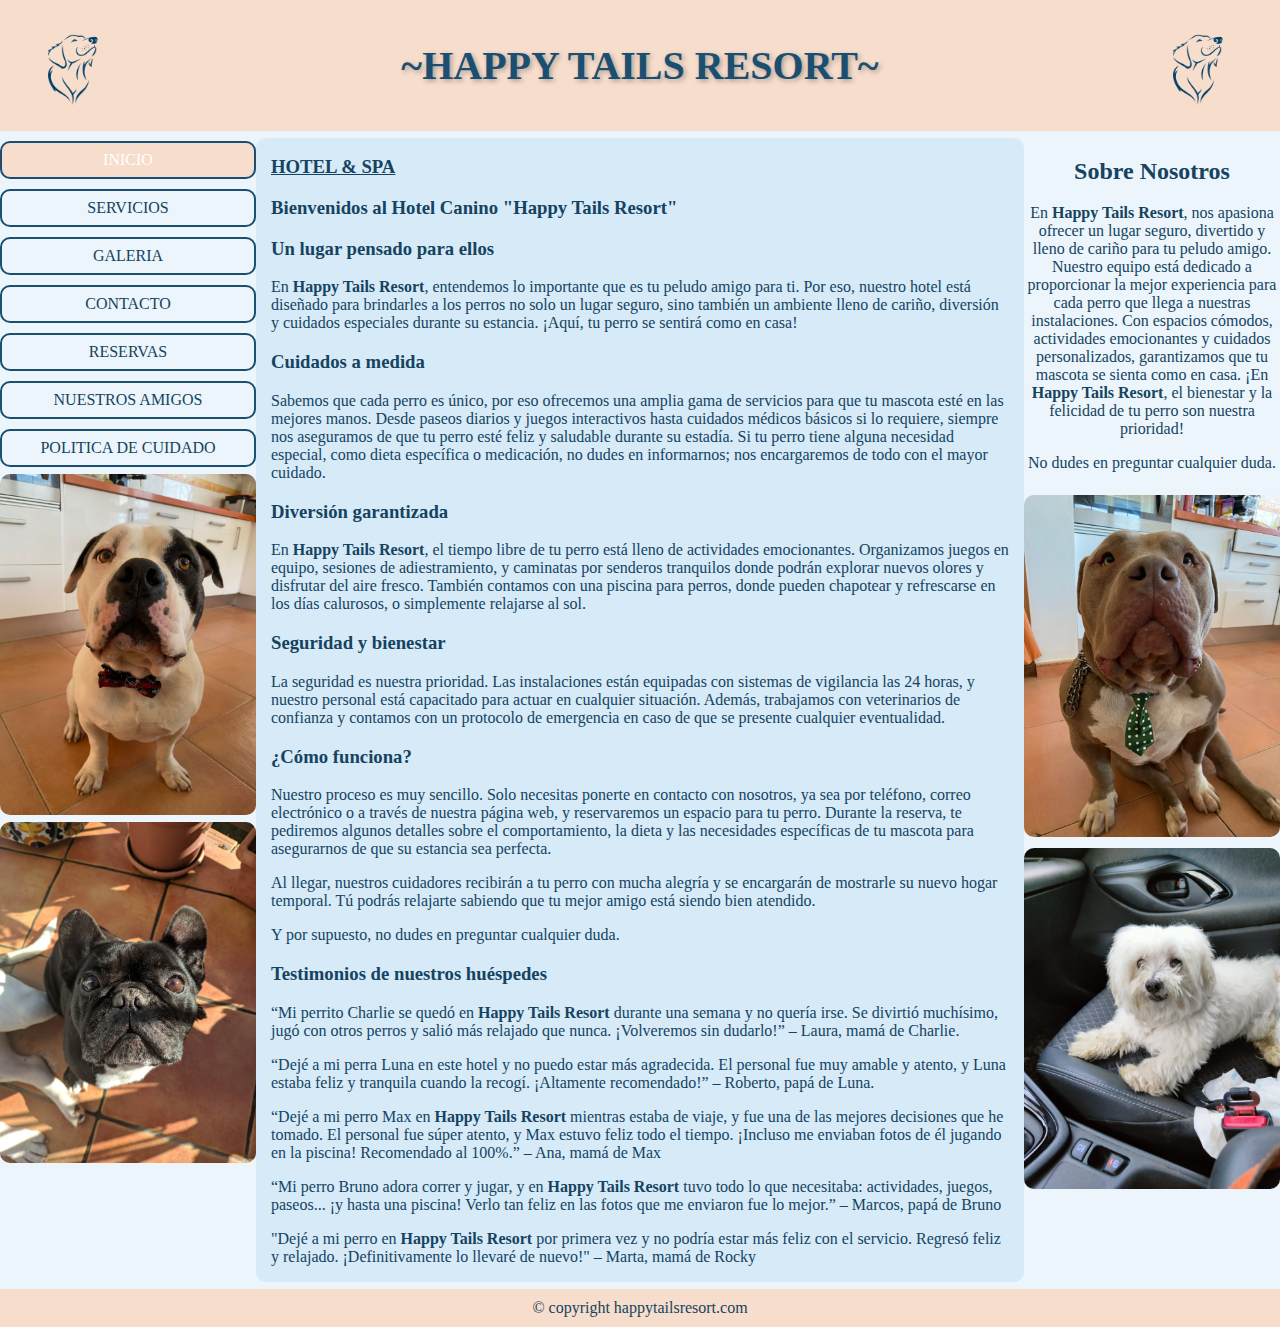
<file: index.html>
<!DOCTYPE html>

<html>
	
<head>
    <title>HPT | Happy Tails Resort</title>
	<meta name="viewport" charset="UTF-8" content="width=device-width, initial-scale=1.0">
	<link rel="icon" href="images/favicon-32x32.png" type="images/x-icon">
	<link rel="stylesheet" href="css/estil.css">
</head>

<body class="body">

<div class="cap">
    <img src="images/siluetaperro1.png" alt="can" class="cap-can1">
	<img src="images/siluetaperro1.png" alt="can" class="cap-can">
	<h1>~HAPPY TAILS RESORT~</h1>
</div>

<div class="clearfix"></div>
<div style="overflow:auto">
 
 <div class="menu">
 <a href="index.html" class="hover-effect">INICIO</a>
 <a href="paginas/servicios.html">SERVICIOS</a>
 <a href="paginas/galeria.html">GALERIA</a>
 <a href="paginas/contacto.html">CONTACTO</a>
 <a href="paginas/reservas.html">RESERVAS</a>
 <a href="paginas/nuestrosamigos.html">NUESTROS AMIGOS</a>
 <a href="paginas/politicadecuidado.html">POLITICA DE CUIDADO</a>
 <img src="images/foto14.jpg" alt="lambo" style="border-radius: 10px;">
 <img src="images/foto7.jpg" alt="golfo" style="border-radius: 10px;">
</div>

 <div class="main">
 <h3><u>HOTEL & SPA</u></h3>
 <h3>Bienvenidos al Hotel Canino "Happy Tails Resort" </h3>
        
        <section>
            <h3>Un lugar pensado para ellos </h3>
            <p>En <strong>Happy Tails Resort</strong>, entendemos lo importante que es tu peludo amigo para ti. Por eso, nuestro hotel está diseñado para brindarles a los perros no solo un lugar seguro, sino también un ambiente lleno de cariño, diversión y cuidados especiales durante su estancia. ¡Aquí, tu perro se sentirá como en casa!</p>
        </section>

        <section>
            <h3>Cuidados a medida </h3>
            <p>Sabemos que cada perro es único, por eso ofrecemos una amplia gama de servicios para que tu mascota esté en las mejores manos. Desde paseos diarios y juegos interactivos hasta cuidados médicos básicos si lo requiere, siempre nos aseguramos de que tu perro esté feliz y saludable durante su estadía. Si tu perro tiene alguna necesidad especial, como dieta específica o medicación, no dudes en informarnos; nos encargaremos de todo con el mayor cuidado.</p>
        </section>

        <section>
            <h3>Diversión garantizada </h3>
            <p>En <strong>Happy Tails Resort</strong>, el tiempo libre de tu perro está lleno de actividades emocionantes. Organizamos juegos en equipo, sesiones de adiestramiento, y caminatas por senderos tranquilos donde podrán explorar nuevos olores y disfrutar del aire fresco. También contamos con una piscina para perros, donde pueden chapotear y refrescarse en los días calurosos, o simplemente relajarse al sol.</p>
        </section>

        <section>
            <h3>Seguridad y bienestar </h3>
            <p>La seguridad es nuestra prioridad. Las instalaciones están equipadas con sistemas de vigilancia las 24 horas, y nuestro personal está capacitado para actuar en cualquier situación. Además, trabajamos con veterinarios de confianza y contamos con un protocolo de emergencia en caso de que se presente cualquier eventualidad.</p>
        </section>

        <section>
            <h3>¿Cómo funciona? </h3>
            <p>Nuestro proceso es muy sencillo. Solo necesitas ponerte en contacto con nosotros, ya sea por teléfono, correo electrónico o a través de nuestra página web, y reservaremos un espacio para tu perro. Durante la reserva, te pediremos algunos detalles sobre el comportamiento, la dieta y las necesidades específicas de tu mascota para asegurarnos de que su estancia sea perfecta.</p>
            <p>Al llegar, nuestros cuidadores recibirán a tu perro con mucha alegría y se encargarán de mostrarle su nuevo hogar temporal. Tú podrás relajarte sabiendo que tu mejor amigo está siendo bien atendido.</p>
            <p>Y por supuesto, no dudes en preguntar cualquier duda.</p>
        </section>

		<section>
            <h3>Testimonios de nuestros huéspedes</h3>
            <p>“Mi perrito Charlie se quedó en <strong>Happy Tails Resort</strong> durante una semana y no quería irse. Se divirtió muchísimo, jugó con otros perros y salió más relajado que nunca. ¡Volveremos sin dudarlo!” – Laura, mamá de Charlie.</p>
            <p>“Dejé a mi perra Luna en este hotel y no puedo estar más agradecida. El personal fue muy amable y atento, y Luna estaba feliz y tranquila cuando la recogí. ¡Altamente recomendado!” – Roberto, papá de Luna.</p>
            <p>“Dejé a mi perro Max en <strong>Happy Tails Resort</strong> mientras estaba de viaje, y fue una de las mejores decisiones que he tomado. El personal fue súper atento, y Max estuvo feliz todo el tiempo. ¡Incluso me enviaban fotos de él jugando en la piscina! Recomendado al 100%.” – Ana, mamá de Max</p>
            <p>“Mi perro Bruno adora correr y jugar, y en <strong>Happy Tails Resort</strong> tuvo todo lo que necesitaba: actividades, juegos, paseos... ¡y hasta una piscina! Verlo tan feliz en las fotos que me enviaron fue lo mejor.” – Marcos, papá de Bruno</p>
            <p>"Dejé a mi perro en <strong>Happy Tails Resort</strong> por primera vez y no podría estar más feliz con el servicio. Regresó feliz y relajado. ¡Definitivamente lo llevaré de nuevo!" – Marta, mamá de Rocky</p>
        </section>

 </div>
 
 <div class="right">
 <h2>Sobre Nosotros</h2>
 <p>En <strong>Happy Tails Resort</strong>, nos apasiona ofrecer un lugar seguro, divertido y lleno de cariño para tu peludo amigo. Nuestro equipo está dedicado a proporcionar la mejor experiencia para cada perro que llega a nuestras instalaciones. Con espacios cómodos, actividades emocionantes y cuidados personalizados, garantizamos que tu mascota se sienta como en casa. ¡En <strong>Happy Tails Resort</strong>, el bienestar y la felicidad de tu perro son nuestra prioridad!</p>
 <p>No dudes en preguntar cualquier duda.</p>
 <img src="images/foto17.jpg" alt="aston" style="border-radius: 10px;">
 <img src="images/foto19.jpg" alt="pepe" style="border-radius: 10px;">
</div>
</div>
<div style="background-color:#f6ddcc;color:#154360;text-align:center;padding:10px;margin-top:7px;">© copyright happytailsresort.com</div>
</body>
</html>
</file>
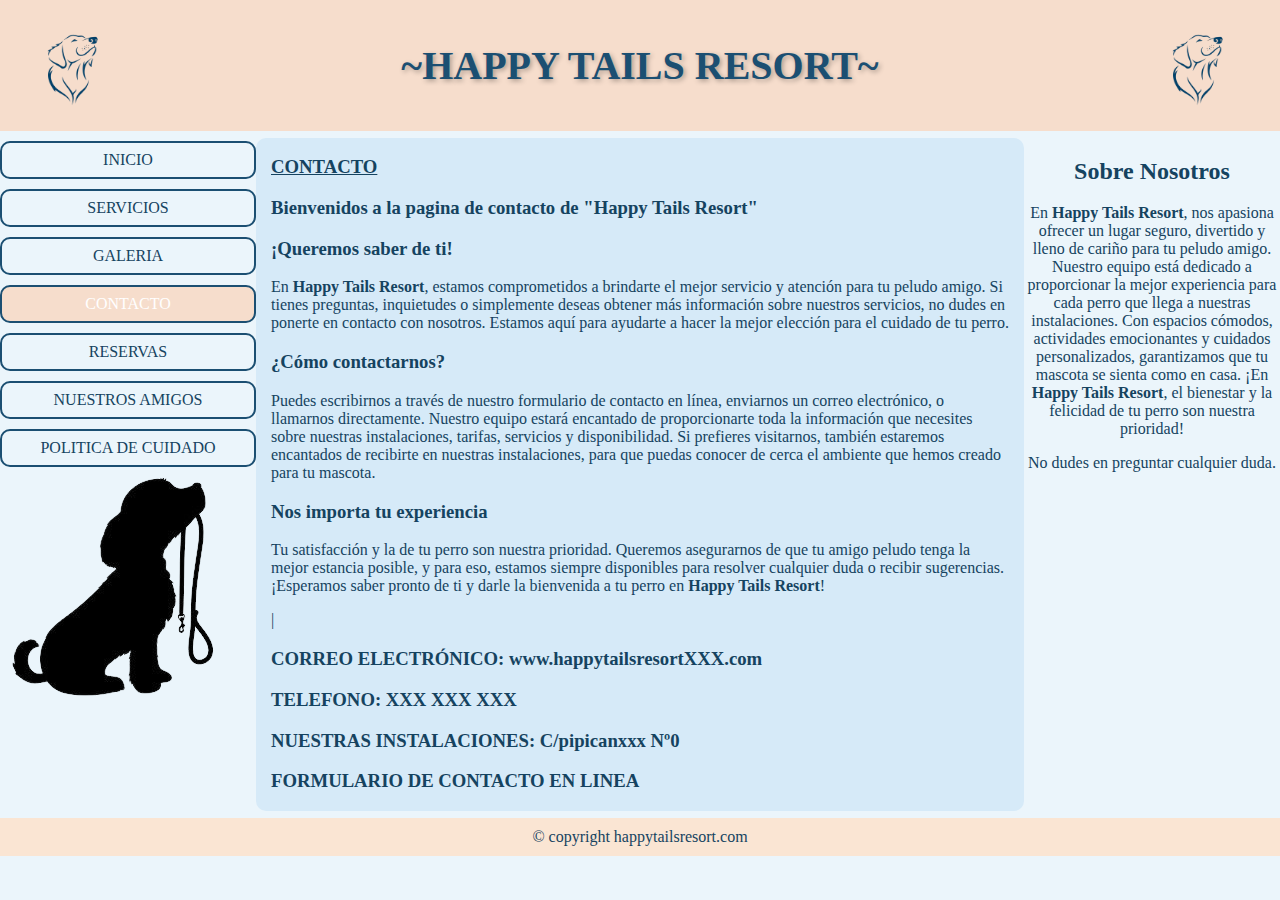
<file: paginas/contacto.html>
<!DOCTYPE html>
<html>

<head>
    <title>HTR | Contacto</title>
    <meta name="viewport" content="width=device-width, initial-scale=1.0">
    <link rel="icon" href="../images/favicon-32x32.png" type="images/x-icon">
    <link rel="stylesheet" href="../css/estil.css">
</head>

<body class="body">

    <div class="cap">
        <img src="../images/siluetaperro1.png" alt="can" class="cap-can1">
        <img src="../images/siluetaperro1.png" alt="can" class="cap-can">
        <h1>~HAPPY TAILS RESORT~</h1>
    </div>

    <div class="clearfix"></div>
    <div style="overflow:auto">

        <div class="menu">
            <a href="../index.html">INICIO</a>
            <a href="../paginas/servicios.html">SERVICIOS</a>
            <a href="../paginas/galeria.html">GALERIA</a>
            <a href="../paginas/contacto.html" class="hover-effect">CONTACTO</a>
            <a href="../paginas/reservas.html">RESERVAS</a>
            <a href="../paginas/nuestrosamigos.html">NUESTROS AMIGOS</a>
            <a href="../paginas/politicadecuidado.html">POLITICA DE CUIDADO</a>
            <img src="../images/perro6.png">
        </div>

        <div class="main">
            <h3><u>CONTACTO</u></h3>
            <h3>Bienvenidos a la pagina de contacto de "Happy Tails Resort"</h3>
            <h3>¡Queremos saber de ti!</h3>
            <p>En <strong>Happy Tails Resort</strong>, estamos comprometidos a brindarte el mejor servicio y atención para tu peludo amigo. Si tienes preguntas, inquietudes o simplemente deseas obtener más información sobre nuestros servicios, no dudes en ponerte en contacto con nosotros. Estamos aquí para ayudarte a hacer la mejor elección para el cuidado de tu perro.</p>
            <h3>¿Cómo contactarnos?</h3>
            <p>Puedes escribirnos a través de nuestro formulario de contacto en línea, enviarnos un correo electrónico, o llamarnos directamente. Nuestro equipo estará encantado de proporcionarte toda la información que necesites sobre nuestras instalaciones, tarifas, servicios y disponibilidad. Si prefieres visitarnos, también estaremos encantados de recibirte en nuestras instalaciones, para que puedas conocer de cerca el ambiente que hemos creado para tu mascota.</p>
            <h3>Nos importa tu experiencia</h3>
            <p>Tu satisfacción y la de tu perro son nuestra prioridad. Queremos asegurarnos de que tu amigo peludo tenga la mejor estancia posible, y para eso, estamos siempre disponibles para resolver cualquier duda o recibir sugerencias. ¡Esperamos saber pronto de ti y darle la bienvenida a tu perro en <strong>Happy Tails Resort</strong>!</p>
            <p>|</p>
            <h3>CORREO ELECTRÓNICO: www.happytailsresortXXX.com</h3>
            <h3>TELEFONO: XXX XXX XXX</h3>
            <h3>NUESTRAS INSTALACIONES: C/pipicanxxx Nº0</h3>
            <h3>FORMULARIO DE CONTACTO EN LINEA</h3>
        </div>

        <div class="right">
            
            <h2>Sobre Nosotros</h2>
 <p>En <strong>Happy Tails Resort</strong>, nos apasiona ofrecer un lugar seguro, divertido y lleno de cariño para tu peludo amigo. Nuestro equipo está dedicado a proporcionar la mejor experiencia para cada perro que llega a nuestras instalaciones. Con espacios cómodos, actividades emocionantes y cuidados personalizados, garantizamos que tu mascota se sienta como en casa. ¡En <strong>Happy Tails Resort</strong>, el bienestar y la felicidad de tu perro son nuestra prioridad!</p>
 <p>No dudes en preguntar cualquier duda.</p>
        </div>

    </div>

    <div style="background-color:#fae5d3;text-align:center;padding:10px;margin-top:7px;">© copyright happytailsresort.com</div>
</body>

</html>
</file>
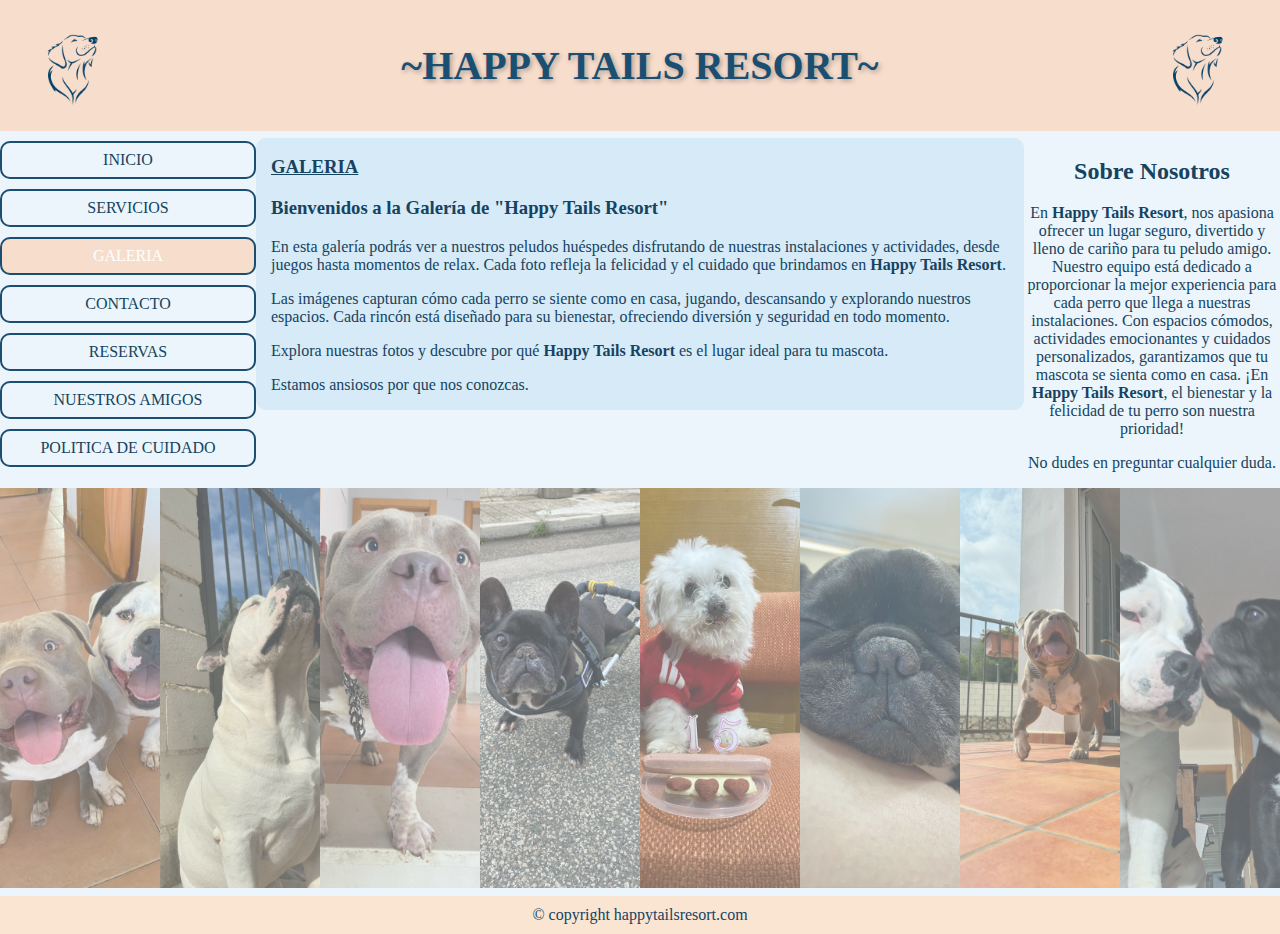
<file: paginas/galeria.html>
<!DOCTYPE html>
<html>

<head>
    <title>HTR | Galeria</title>
    <meta name="viewport" content="width=device-width, initial-scale=1.0">
    <link rel="icon" href="../images/favicon-32x32.png" type="images/x-icon">
    <link rel="stylesheet" href="../css/estil.css">
</head>

<body class="body">

    <div class="cap">
        <img src="../images/siluetaperro1.png" alt="can" class="cap-can1">
        <img src="../images/siluetaperro1.png" alt="can" class="cap-can">
        <h1>~HAPPY TAILS RESORT~</h1>
    </div>

    <div class="clearfix"></div>
    <div style="overflow:auto">

        <div class="menu">
            <a href="../index.html">INICIO</a>
            <a href="../paginas/servicios.html">SERVICIOS</a>
            <a href="../paginas/galeria.html" class="hover-effect">GALERIA</a>
            <a href="../paginas/contacto.html">CONTACTO</a>
            <a href="../paginas/reservas.html">RESERVAS</a>
            <a href="../paginas/nuestrosamigos.html">NUESTROS AMIGOS</a>
            <a href="../paginas/politicadecuidado.html">POLITICA DE CUIDADO</a>
        </div>

        <div class="main">
            <h3><u>GALERIA</u></h3>
            <h3>Bienvenidos a la Galería de "Happy Tails Resort"</h3>
            <p>En esta galería podrás ver a nuestros peludos huéspedes disfrutando de nuestras instalaciones y actividades, desde juegos hasta momentos de relax. Cada foto refleja la felicidad y el cuidado que brindamos en <strong>Happy Tails Resort</strong>.</p>
            <p>Las imágenes capturan cómo cada perro se siente como en casa, jugando, descansando y explorando nuestros espacios. Cada rincón está diseñado para su bienestar, ofreciendo diversión y seguridad en todo momento.</p>
            <p>Explora nuestras fotos y descubre por qué <strong>Happy Tails Resort</strong> es el lugar ideal para tu mascota.</p>
            <p>Estamos ansiosos por que nos conozcas.</p>
        </div>

        <div class="right">
            
            <h2>Sobre Nosotros</h2>
 <p>En <strong>Happy Tails Resort</strong>, nos apasiona ofrecer un lugar seguro, divertido y lleno de cariño para tu peludo amigo. Nuestro equipo está dedicado a proporcionar la mejor experiencia para cada perro que llega a nuestras instalaciones. Con espacios cómodos, actividades emocionantes y cuidados personalizados, garantizamos que tu mascota se sienta como en casa. ¡En <strong>Happy Tails Resort</strong>, el bienestar y la felicidad de tu perro son nuestra prioridad!</p>
 <p>No dudes en preguntar cualquier duda.</p>
        </div>

        <section class="gallery">
            <img src="../images/foto1.jpg" alt="bebes">
            <img src="../images/foto10.jpg" alt="solecito">
            <img src="../images/foto4.jpg" alt="lengua">
            <img src="../images/foto13.jpg" alt="carrito">
            <img src="../images/foto8.jpg" alt="cumple">
            <img src="../images/foto5.jpg" alt="golfo">
            <img src="../images/foto11.jpg" alt="modelo">
            <img src="../images/foto6.jpg" alt="kisses">
        </section>

    </div>

    <div style="background-color:#fae5d3;text-align:center;padding:10px;margin-top:7px;">© copyright happytailsresort.com</div>
</body>

</html>
</file>
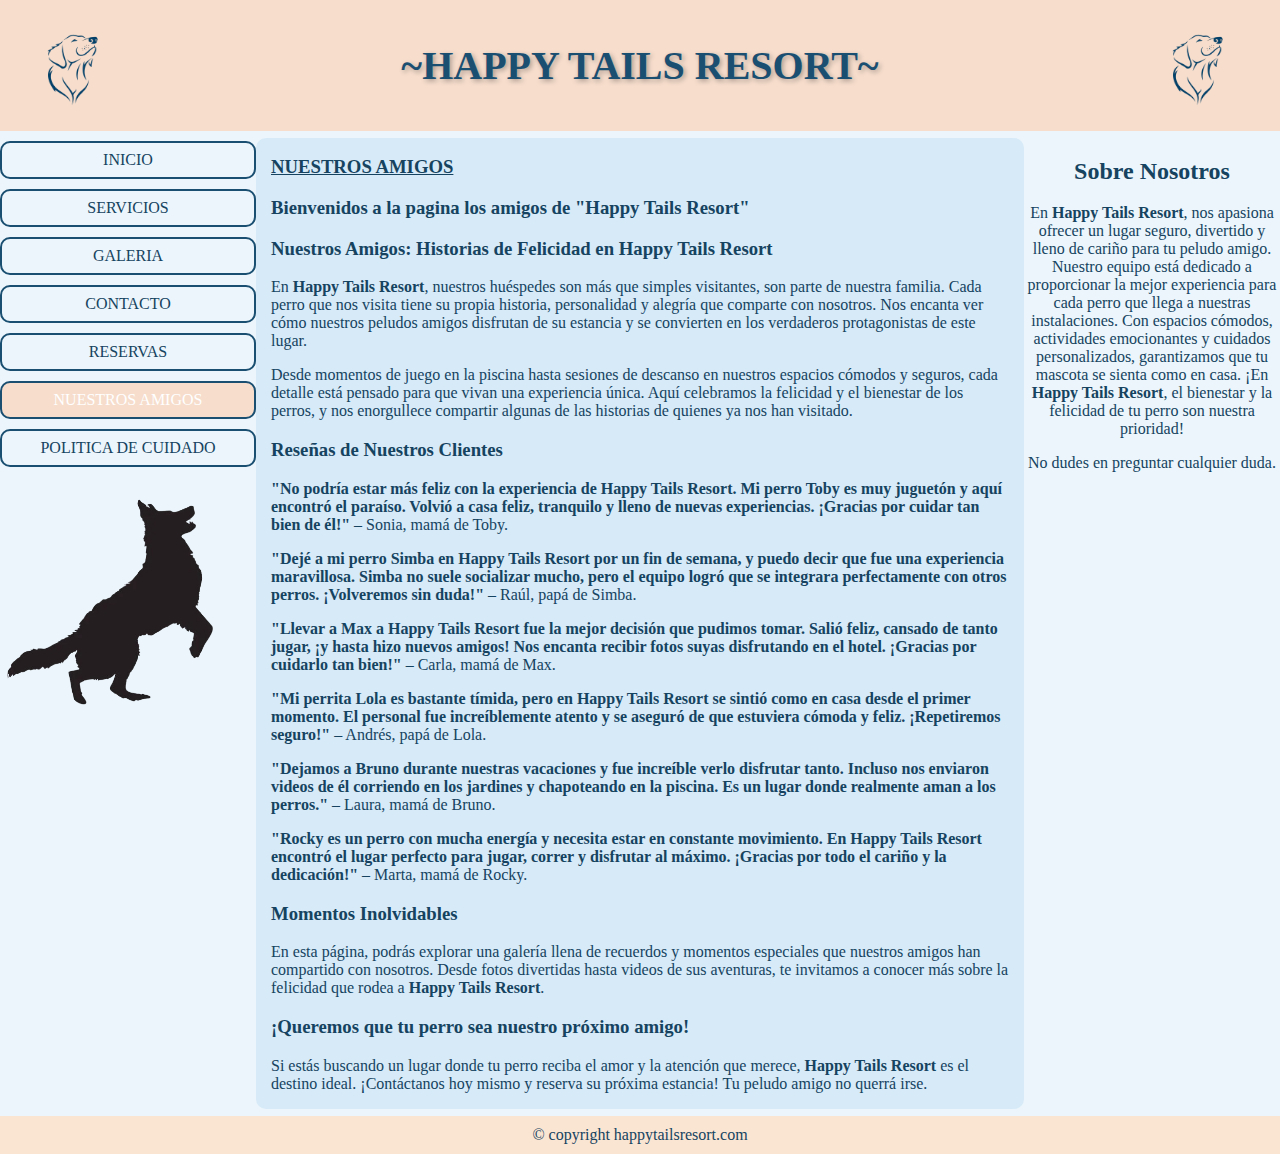
<file: paginas/nuestrosamigos.html>
<!DOCTYPE html>
<html>

<head>
    <title>HTR | Nuestros amigos</title>
    <meta name="viewport" content="width=device-width, initial-scale=1.0">
    <link rel="icon" href="../images/favicon-32x32.png" type="images/x-icon">
    <link rel="stylesheet" href="../css/estil.css">
</head>

<body class="body">

    <div class="cap">
        <img src="../images/siluetaperro1.png" alt="can" class="cap-can1">
        <img src="../images/siluetaperro1.png" alt="can" class="cap-can">
        <h1>~HAPPY TAILS RESORT~</h1>
    </div>

    <div class="clearfix"></div>
    <div style="overflow:auto">

        <div class="menu">
            <a href="../index.html">INICIO</a>
            <a href="../paginas/servicios.html">SERVICIOS</a>
            <a href="../paginas/galeria.html">GALERIA</a>
            <a href="../paginas/contacto.html">CONTACTO</a>
            <a href="../paginas/reservas.html">RESERVAS</a>
            <a href="../paginas/nuestrosamigos.html" class="hover-effect">NUESTROS AMIGOS</a>
            <a href="../paginas/politicadecuidado.html">POLITICA DE CUIDADO</a>
            <img src="../images/perro4.png">
        </div>

        <div class="main">
            <h3><u>NUESTROS AMIGOS</u></h3>
            <h3>Bienvenidos a la pagina los amigos de "Happy Tails Resort"</h3>
            <h3>Nuestros Amigos: Historias de Felicidad en Happy Tails Resort</h3>
            <p>En <strong>Happy Tails Resort</strong>, nuestros huéspedes son más que simples visitantes, son parte de nuestra familia. Cada perro que nos visita tiene su propia historia, personalidad y alegría que comparte con nosotros. Nos encanta ver cómo nuestros peludos amigos disfrutan de su estancia y se convierten en los verdaderos protagonistas de este lugar.</p>
            <p>Desde momentos de juego en la piscina hasta sesiones de descanso en nuestros espacios cómodos y seguros, cada detalle está pensado para que vivan una experiencia única. Aquí celebramos la felicidad y el bienestar de los perros, y nos enorgullece compartir algunas de las historias de quienes ya nos han visitado.</p>
            <h3>Reseñas de Nuestros Clientes</h3>
            <p><strong>"No podría estar más feliz con la experiencia de Happy Tails Resort. Mi perro Toby es muy juguetón y aquí encontró el paraíso. Volvió a casa feliz, tranquilo y lleno de nuevas experiencias. ¡Gracias por cuidar tan bien de él!"</strong> – Sonia, mamá de Toby.</p>
            <p><strong>"Dejé a mi perro Simba en Happy Tails Resort por un fin de semana, y puedo decir que fue una experiencia maravillosa. Simba no suele socializar mucho, pero el equipo logró que se integrara perfectamente con otros perros. ¡Volveremos sin duda!"</strong> – Raúl, papá de Simba.</p>
            <p><strong>"Llevar a Max a Happy Tails Resort fue la mejor decisión que pudimos tomar. Salió feliz, cansado de tanto jugar, ¡y hasta hizo nuevos amigos! Nos encanta recibir fotos suyas disfrutando en el hotel. ¡Gracias por cuidarlo tan bien!"</strong> – Carla, mamá de Max.</p>
            <p><strong>"Mi perrita Lola es bastante tímida, pero en Happy Tails Resort se sintió como en casa desde el primer momento. El personal fue increíblemente atento y se aseguró de que estuviera cómoda y feliz. ¡Repetiremos seguro!"</strong> – Andrés, papá de Lola.</p>
            <p><strong>"Dejamos a Bruno durante nuestras vacaciones y fue increíble verlo disfrutar tanto. Incluso nos enviaron videos de él corriendo en los jardines y chapoteando en la piscina. Es un lugar donde realmente aman a los perros."</strong> – Laura, mamá de Bruno.</p>
            <p><strong>"Rocky es un perro con mucha energía y necesita estar en constante movimiento. En Happy Tails Resort encontró el lugar perfecto para jugar, correr y disfrutar al máximo. ¡Gracias por todo el cariño y la dedicación!"</strong> – Marta, mamá de Rocky.</p>
            <h3>Momentos Inolvidables</h3>
            <p>En esta página, podrás explorar una galería llena de recuerdos y momentos especiales que nuestros amigos han compartido con nosotros. Desde fotos divertidas hasta videos de sus aventuras, te invitamos a conocer más sobre la felicidad que rodea a <strong>Happy Tails Resort</strong>.</p>
            <h3>¡Queremos que tu perro sea nuestro próximo amigo!</h3>
            <p>Si estás buscando un lugar donde tu perro reciba el amor y la atención que merece, <strong>Happy Tails Resort</strong> es el destino ideal. ¡Contáctanos hoy mismo y reserva su próxima estancia! Tu peludo amigo no querrá irse.</p>    
        </div>

        <div class="right">
            
            <h2>Sobre Nosotros</h2>
            <p>En <strong>Happy Tails Resort</strong>, nos apasiona ofrecer un lugar seguro, divertido y lleno de cariño para tu peludo amigo. Nuestro equipo está dedicado a proporcionar la mejor experiencia para cada perro que llega a nuestras instalaciones. Con espacios cómodos, actividades emocionantes y cuidados personalizados, garantizamos que tu mascota se sienta como en casa. ¡En <strong>Happy Tails Resort</strong>, el bienestar y la felicidad de tu perro son nuestra prioridad!</p>
            <p>No dudes en preguntar cualquier duda.</p>
        </div>

    </div>

    <div style="background-color:#fae5d3;text-align:center;padding:10px;margin-top:7px;">© copyright happytailsresort.com</div>
</body>

</html>
</file>
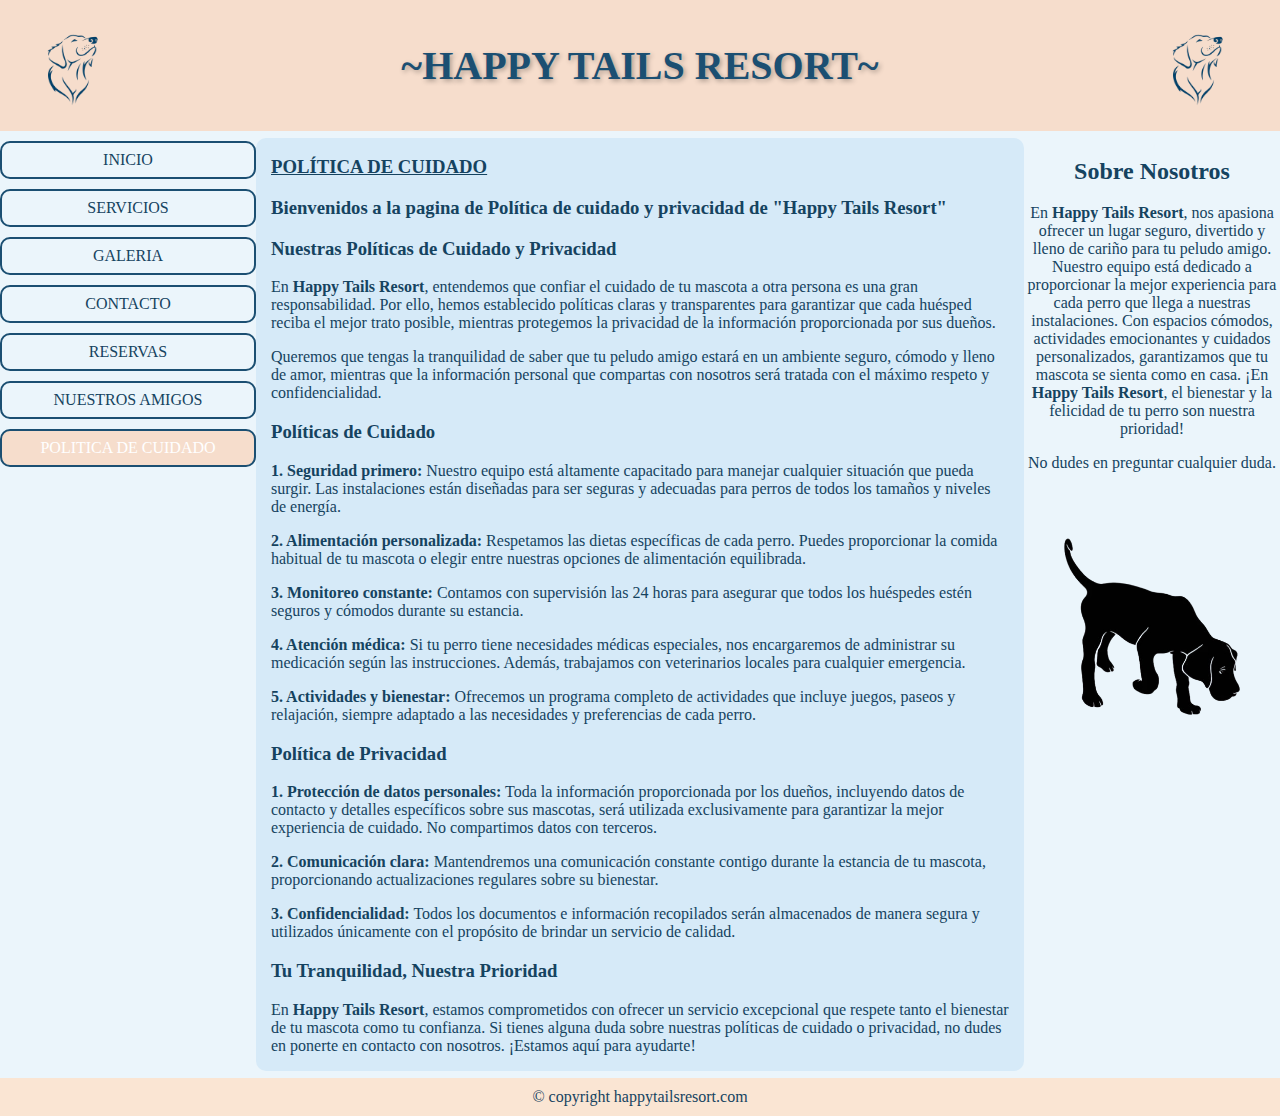
<file: paginas/politicadecuidado.html>
<!DOCTYPE html>
<html>

<head>
    <title>HTR | Politica de cuidado</title>
    <meta name="viewport" content="width=device-width, initial-scale=1.0">
    <link rel="icon" href="../images/favicon-32x32.png" type="images/x-icon">
    <link rel="stylesheet" href="../css/estil.css">
</head>

<body class="body">

    <div class="cap">
        <img src="../images/siluetaperro1.png" alt="can" class="cap-can1">
        <img src="../images/siluetaperro1.png" alt="can" class="cap-can">
        <h1>~HAPPY TAILS RESORT~</h1>
    </div>

    <div class="clearfix"></div>
    <div style="overflow:auto">

        <div class="menu">
            <a href="../index.html">INICIO</a>
            <a href="../paginas/servicios.html">SERVICIOS</a>
            <a href="../paginas/galeria.html">GALERIA</a>
            <a href="../paginas/contacto.html">CONTACTO</a>
            <a href="../paginas/reservas.html">RESERVAS</a>
            <a href="../paginas/nuestrosamigos.html">NUESTROS AMIGOS</a>
            <a href="../paginas/politicadecuidado.html" class="hover-effect">POLITICA DE CUIDADO</a>
        </div>

        <div class="main">
            <h3><u>POLÍTICA DE CUIDADO</u></h3>
            <h3>Bienvenidos a la pagina de Política de cuidado y privacidad de "Happy Tails Resort"</h3>
            <h3>Nuestras Políticas de Cuidado y Privacidad</h3>
            <p>En <strong>Happy Tails Resort</strong>, entendemos que confiar el cuidado de tu mascota a otra persona es una gran responsabilidad. Por ello, hemos establecido políticas claras y transparentes para garantizar que cada huésped reciba el mejor trato posible, mientras protegemos la privacidad de la información proporcionada por sus dueños.</p>
            <p>Queremos que tengas la tranquilidad de saber que tu peludo amigo estará en un ambiente seguro, cómodo y lleno de amor, mientras que la información personal que compartas con nosotros será tratada con el máximo respeto y confidencialidad.</p>
            <h3>Políticas de Cuidado</h3>
            <p><strong>1. Seguridad primero:</strong> Nuestro equipo está altamente capacitado para manejar cualquier situación que pueda surgir. Las instalaciones están diseñadas para ser seguras y adecuadas para perros de todos los tamaños y niveles de energía.</p>
            <p><strong>2. Alimentación personalizada:</strong> Respetamos las dietas específicas de cada perro. Puedes proporcionar la comida habitual de tu mascota o elegir entre nuestras opciones de alimentación equilibrada.</p>
            <p><strong>3. Monitoreo constante:</strong> Contamos con supervisión las 24 horas para asegurar que todos los huéspedes estén seguros y cómodos durante su estancia.</p>
            <p><strong>4. Atención médica:</strong> Si tu perro tiene necesidades médicas especiales, nos encargaremos de administrar su medicación según las instrucciones. Además, trabajamos con veterinarios locales para cualquier emergencia.</p>
            <p><strong>5. Actividades y bienestar:</strong> Ofrecemos un programa completo de actividades que incluye juegos, paseos y relajación, siempre adaptado a las necesidades y preferencias de cada perro.</p>
            <h3>Política de Privacidad</h3>
            <p><strong>1. Protección de datos personales:</strong> Toda la información proporcionada por los dueños, incluyendo datos de contacto y detalles específicos sobre sus mascotas, será utilizada exclusivamente para garantizar la mejor experiencia de cuidado. No compartimos datos con terceros.</p>
            <p><strong>2. Comunicación clara:</strong> Mantendremos una comunicación constante contigo durante la estancia de tu mascota, proporcionando actualizaciones regulares sobre su bienestar.</p>
            <p><strong>3. Confidencialidad:</strong> Todos los documentos e información recopilados serán almacenados de manera segura y utilizados únicamente con el propósito de brindar un servicio de calidad.</p>
            
            <h3>Tu Tranquilidad, Nuestra Prioridad</h3>
            <p>En <strong>Happy Tails Resort</strong>, estamos comprometidos con ofrecer un servicio excepcional que respete tanto el bienestar de tu mascota como tu confianza. Si tienes alguna duda sobre nuestras políticas de cuidado o privacidad, no dudes en ponerte en contacto con nosotros. ¡Estamos aquí para ayudarte!</p>        </div>

        <div class="right">
            
            <h2>Sobre Nosotros</h2>
            <p>En <strong>Happy Tails Resort</strong>, nos apasiona ofrecer un lugar seguro, divertido y lleno de cariño para tu peludo amigo. Nuestro equipo está dedicado a proporcionar la mejor experiencia para cada perro que llega a nuestras instalaciones. Con espacios cómodos, actividades emocionantes y cuidados personalizados, garantizamos que tu mascota se sienta como en casa. ¡En <strong>Happy Tails Resort</strong>, el bienestar y la felicidad de tu perro son nuestra prioridad!</p>
            <p>No dudes en preguntar cualquier duda.</p>
        </div>
        <div class="right" style="background-color: #ebf5fb;">
            <img src="../images/perro3.png">
       </div>

    </div>

    <div style="background-color:#fae5d3;text-align:center;padding:10px;margin-top:7px;">© copyright happytailsresort.com</div>
</body>

</html>
</file>
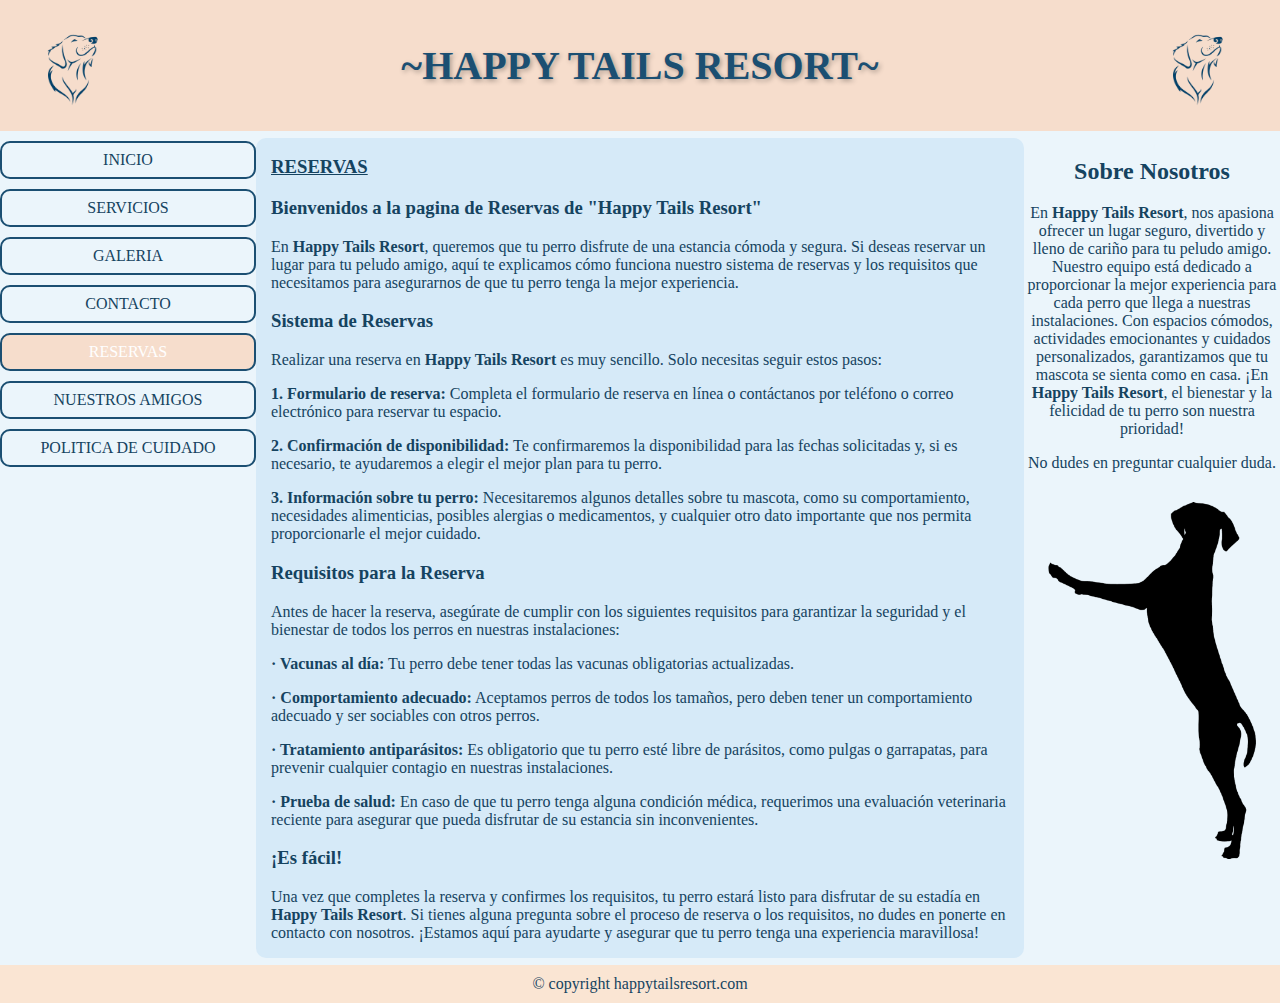
<file: paginas/reservas.html>
<!DOCTYPE html>
<html>

<head>
    <title>HTR | Reservas</title>
    <meta name="viewport" content="width=device-width, initial-scale=1.0">
    <link rel="icon" href="../images/favicon-32x32.png" type="images/x-icon">
    <link rel="stylesheet" href="../css/estil.css">
</head>

<body class="body">

    <div class="cap">
        <img src="../images/siluetaperro1.png" alt="can" class="cap-can1">
        <img src="../images/siluetaperro1.png" alt="can" class="cap-can">
        <h1>~HAPPY TAILS RESORT~</h1>
    </div>

    <div class="clearfix"></div>
    <div style="overflow:auto">

        <div class="menu">
            <a href="../index.html">INICIO</a>
            <a href="../paginas/servicios.html">SERVICIOS</a>
            <a href="../paginas/galeria.html">GALERIA</a>
            <a href="../paginas/contacto.html">CONTACTO</a>
            <a href="../paginas/reservas.html" class="hover-effect">RESERVAS</a>
            <a href="../paginas/nuestrosamigos.html">NUESTROS AMIGOS</a>
            <a href="../paginas/politicadecuidado.html">POLITICA DE CUIDADO</a>
        </div>

        <div class="main">
            <h3><u>RESERVAS</u></h3>
            <h3>Bienvenidos a la pagina de Reservas de "Happy Tails Resort"</h3>
            <p>En <strong>Happy Tails Resort</strong>, queremos que tu perro disfrute de una estancia cómoda y segura. Si deseas reservar un lugar para tu peludo amigo, aquí te explicamos cómo funciona nuestro sistema de reservas y los requisitos que necesitamos para asegurarnos de que tu perro tenga la mejor experiencia.</p>
            <h3>Sistema de Reservas</h3>
            <p>Realizar una reserva en <strong>Happy Tails Resort</strong> es muy sencillo. Solo necesitas seguir estos pasos:</p>
            <p><strong>1. Formulario de reserva:</strong> Completa el formulario de reserva en línea o contáctanos por teléfono o correo electrónico para reservar tu espacio.</p>
            <p><strong>2. Confirmación de disponibilidad:</strong> Te confirmaremos la disponibilidad para las fechas solicitadas y, si es necesario, te ayudaremos a elegir el mejor plan para tu perro.</p>
            <p><strong>3. Información sobre tu perro:</strong> Necesitaremos algunos detalles sobre tu mascota, como su comportamiento, necesidades alimenticias, posibles alergias o medicamentos, y cualquier otro dato importante que nos permita proporcionarle el mejor cuidado.</p>
            <h3>Requisitos para la Reserva</h3>
            <p>Antes de hacer la reserva, asegúrate de cumplir con los siguientes requisitos para garantizar la seguridad y el bienestar de todos los perros en nuestras instalaciones:</p>
            <p><strong>· Vacunas al día:</strong> Tu perro debe tener todas las vacunas obligatorias actualizadas.</p>
            <p><strong>· Comportamiento adecuado:</strong> Aceptamos perros de todos los tamaños, pero deben tener un comportamiento adecuado y ser sociables con otros perros.</p>
            <p><strong>· Tratamiento antiparásitos:</strong> Es obligatorio que tu perro esté libre de parásitos, como pulgas o garrapatas, para prevenir cualquier contagio en nuestras instalaciones.</p>
            <p><strong>· Prueba de salud:</strong> En caso de que tu perro tenga alguna condición médica, requerimos una evaluación veterinaria reciente para asegurar que pueda disfrutar de su estancia sin inconvenientes.</p>
            <h3>¡Es fácil!</h3>
            <p>Una vez que completes la reserva y confirmes los requisitos, tu perro estará listo para disfrutar de su estadía en <strong>Happy Tails Resort</strong>. Si tienes alguna pregunta sobre el proceso de reserva o los requisitos, no dudes en ponerte en contacto con nosotros. ¡Estamos aquí para ayudarte y asegurar que tu perro tenga una experiencia maravillosa!</p>
        </div>

        <div class="right">
            
            <h2>Sobre Nosotros</h2>
 <p>En <strong>Happy Tails Resort</strong>, nos apasiona ofrecer un lugar seguro, divertido y lleno de cariño para tu peludo amigo. Nuestro equipo está dedicado a proporcionar la mejor experiencia para cada perro que llega a nuestras instalaciones. Con espacios cómodos, actividades emocionantes y cuidados personalizados, garantizamos que tu mascota se sienta como en casa. ¡En <strong>Happy Tails Resort</strong>, el bienestar y la felicidad de tu perro son nuestra prioridad!</p>
 <p>No dudes en preguntar cualquier duda.</p>
        </div>
        <div class="right" style="background-color: #ebf5fb;">
            <img src="../images/perro1.png">
       </div>

    </div>

    <div style="background-color:#fae5d3;text-align:center;padding:10px;margin-top:7px;">© copyright happytailsresort.com</div>
</body>

</html>
</file>
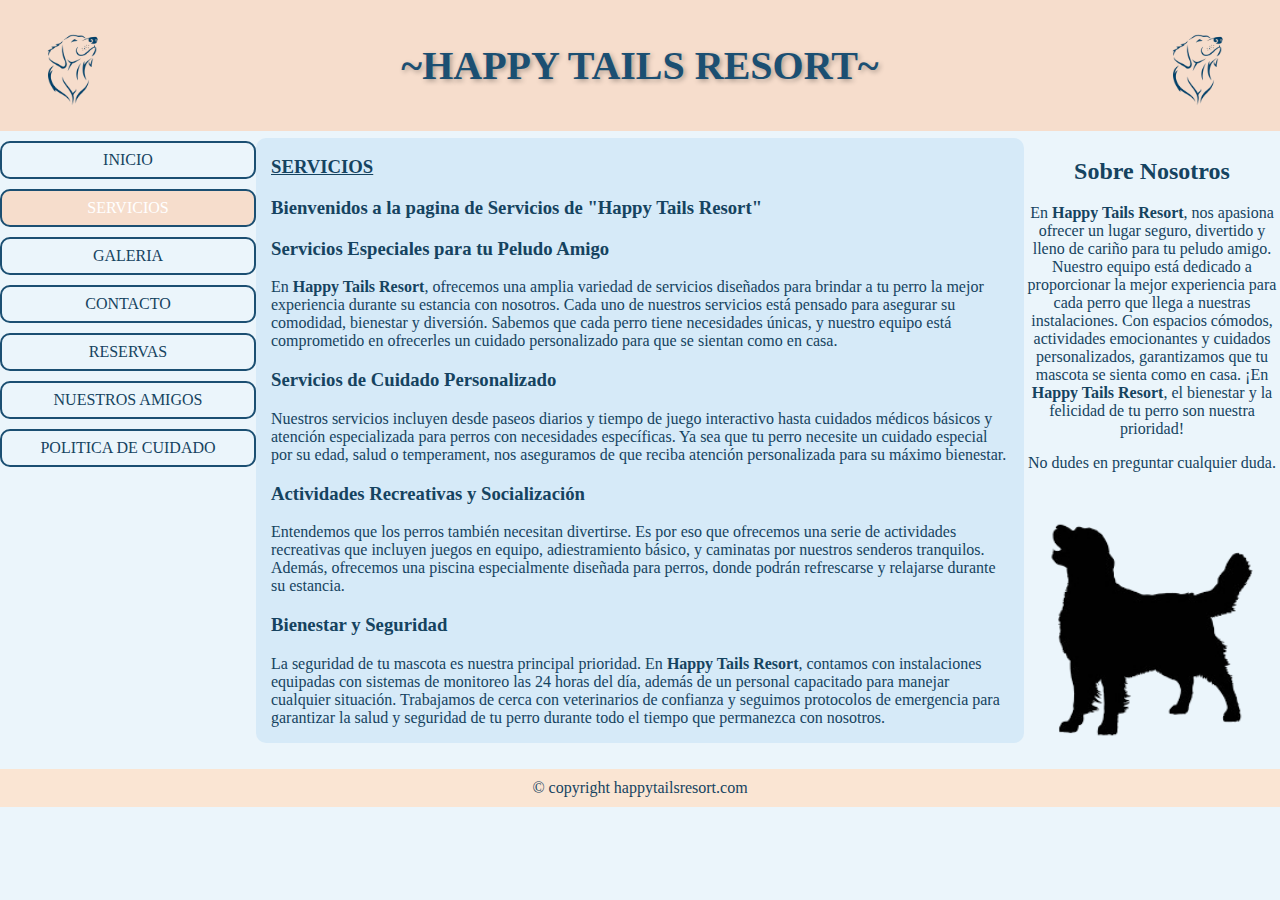
<file: paginas/servicios.html>
<!DOCTYPE html>
<html>

<head>
    <title>HTR | Servicios</title>
    <meta name="viewport" content="width=device-width, initial-scale=1.0">
    <link rel="icon" href="../images/favicon-32x32.png" type="images/x-icon">
    <link rel="stylesheet" href="../css/estil.css">
</head>

<body class="body">

    <div class="cap">
        <img src="../images/siluetaperro1.png" alt="can" class="cap-can1">
        <img src="../images/siluetaperro1.png" alt="can" class="cap-can">
        <h1>~HAPPY TAILS RESORT~</h1>
    </div>

    <div class="clearfix"></div>
    <div style="overflow:auto">

        <div class="menu">
            <a href="../index.html">INICIO</a>
            <a href="../paginas/servicios.html" class="hover-effect">SERVICIOS</a>
            <a href="../paginas/galeria.html">GALERIA</a>
            <a href="../paginas/contacto.html">CONTACTO</a>
            <a href="../paginas/reservas.html">RESERVAS</a>
            <a href="../paginas/nuestrosamigos.html">NUESTROS AMIGOS</a>
            <a href="../paginas/politicadecuidado.html">POLITICA DE CUIDADO</a>
        </div>

        <div class="main">
            <h3><u>SERVICIOS</u></h3>
            <h3>Bienvenidos a la pagina de Servicios de "Happy Tails Resort"</h3>
            <h3>Servicios Especiales para tu Peludo Amigo</h3>
            <p>En <strong>Happy Tails Resort</strong>, ofrecemos una amplia variedad de servicios diseñados para brindar a tu perro la mejor experiencia durante su estancia con nosotros. Cada uno de nuestros servicios está pensado para asegurar su comodidad, bienestar y diversión. Sabemos que cada perro tiene necesidades únicas, y nuestro equipo está comprometido en ofrecerles un cuidado personalizado para que se sientan como en casa.</p>
            <h3>Servicios de Cuidado Personalizado</h3>
            <p>Nuestros servicios incluyen desde paseos diarios y tiempo de juego interactivo hasta cuidados médicos básicos y atención especializada para perros con necesidades específicas. Ya sea que tu perro necesite un cuidado especial por su edad, salud o temperament, nos aseguramos de que reciba atención personalizada para su máximo bienestar.</p>
            <h3>Actividades Recreativas y Socialización</h3>
            <p>Entendemos que los perros también necesitan divertirse. Es por eso que ofrecemos una serie de actividades recreativas que incluyen juegos en equipo, adiestramiento básico, y caminatas por nuestros senderos tranquilos. Además, ofrecemos una piscina especialmente diseñada para perros, donde podrán refrescarse y relajarse durante su estancia.</p>
            <h3>Bienestar y Seguridad</h3>
            <p>La seguridad de tu mascota es nuestra principal prioridad. En <strong>Happy Tails Resort</strong>, contamos con instalaciones equipadas con sistemas de monitoreo las 24 horas del día, además de un personal capacitado para manejar cualquier situación. Trabajamos de cerca con veterinarios de confianza y seguimos protocolos de emergencia para garantizar la salud y seguridad de tu perro durante todo el tiempo que permanezca con nosotros.</p>
        </div>

        <div class="right">
            
            <h2>Sobre Nosotros</h2>
            <p>En <strong>Happy Tails Resort</strong>, nos apasiona ofrecer un lugar seguro, divertido y lleno de cariño para tu peludo amigo. Nuestro equipo está dedicado a proporcionar la mejor experiencia para cada perro que llega a nuestras instalaciones. Con espacios cómodos, actividades emocionantes y cuidados personalizados, garantizamos que tu mascota se sienta como en casa. ¡En <strong>Happy Tails Resort</strong>, el bienestar y la felicidad de tu perro son nuestra prioridad!</p>
            <p>No dudes en preguntar cualquier duda.</p>
        </div>
        <div class="right" style="background-color: #ebf5fb;">
            <img src="../images/perro5.png">
       </div>

    </div>

    <div style="background-color:#fae5d3;text-align:center;padding:10px;margin-top:7px;">© copyright happytailsresort.com</div>
</body>

</html>
</file>
<file: css/estil.css>
*{
 font-family: american-typewriter;
 color:#154360;
 box-sizing: border-box;
}

.cap{
	background-color:#f6ddcc;
	padding:15px;
	text-align: center;
	position: relative;
}
.cap h1{
	font-family: Georgia, 'Times New Roman', Times, serif, cursive;
    color: #1b4f72;
	font-size: 40px;
    text-shadow: 2px 2px 5px rgba(0, 0, 0, 0.3);
}

.cap-can {
	width: 115px; 
    height: 110px; 
    float: right;
    vertical-align: middle;
	margin-right: 10px;
}
.cap-can1 {
	width: 115px; 
    height: 110px; 
    float: left;
    vertical-align: middle;
	margin-right: 10px;
}
.body {
   
    background-size: cover; 
    background-repeat: no-repeat;
    background-attachment: fixed;
    background-position: center; 
    margin: 0;
	background-color: #ebf5fb;
}

.menu {

 float: left;
 width: 20%;
 text-align: center;
 box-sizing: border-box;
 
}
.menu a {
 background-color: #ebf5fb;
 padding: 8px;
 margin-top: 10px;
 display: block;
 width: 100%;
 color: #154360;;
 text-decoration: none;
 border-radius: 10px;
 border: 2px solid #1b4f72;
}
.menu a:hover{
	color: white;
	background-color: #f6ddcc;
}
.menu a.hover-effect{
	color: white;
	background-color: #f6ddcc;
}
.main {
background-color: #d6eaf8;
 float: left;
 margin-top: 7px;
 width: 60%;
 padding: 0 15px;
 box-sizing: border-box;
 border-radius: 10px;
}
.right {
 background-color: #ebf5fb;
 float: left;
 width: 20%;
 margin-top: 7px;
 text-align: center;
 box-sizing: border-box;
 color:#154360;
}
.menu img {
	max-width: 100%;
	height: auto;
	display: block;
	margin-top: 7px;
}
.right img{
	width: 100%;
	height: auto;
	
	margin-top: 7px;
}
.clearfix::after {
    content: "";
    display: table;
    clear: both;
}
.gallery{
    text-align: center;
    margin-top: 255px;
	margin-bottom: 1px;
    box-sizing: border-box;
	display: flex;
	width: 100%;
	height: 400px;
}
.gallery img{
	width: 0px;
	flex-grow: 1;
	object-fit: cover;
	opacity: .6;
	transition: .5s ease;
}
.gallery img:hover{
	cursor: crosshair;
	width: 90px;
	opacity: 1;
	filter: contrast(120%);
	transform: scale(1.1) translateY(-10px);
	z-index: 1;
}


@media only screen and (max-width: 620px) {
 /* For mobile phones: */
 .cap, .menu, .main, .right {
 width: 100%;
 }
}
</file>
